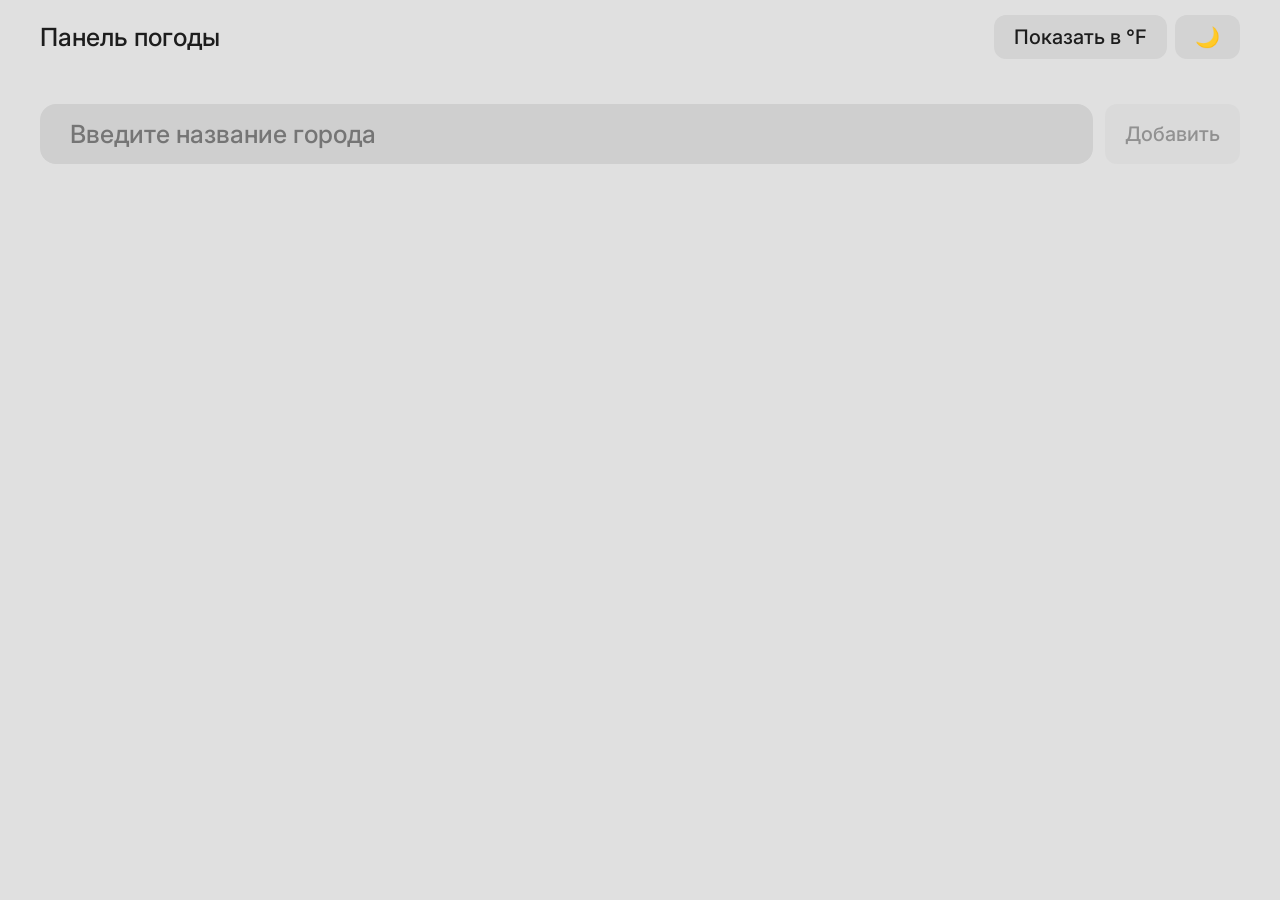
<file: index.html>
<!doctype html>
<html lang="ru">
    <head>
        <meta charset="UTF-8" />
        <meta name="viewport" content="width=device-width, initial-scale=1.0" />
        <link href="css/style.css" rel="stylesheet" />
        <title>Панель погоды</title>
    </head>
    <body>
        <header>
            <div class="header__container">
                <h1 class="site-name">Панель погоды</h1>
                <div class="header__btn-grp">
                    <button
                        type="button"
                        class="toggle-unit-btn"
                        aria-label="Сменить единицы измерения температуры"
                    >
                        Показать в °F
                    </button>
                    <button
                        type="button"
                        class="toggle-theme-btn"
                        aria-label="Переключить темы оформления"
                    >
                        🌙
                    </button>
                </div>
            </div>
        </header>
        <main>
            <div class="container">
                <form class="form">
                    <input
                        type="search"
                        name="city"
                        id="city-input"
                        placeholder="Введите название города"
                        aria-label="Введите название города для поиска"
                    />
                    <button type="submit" id="submit">Добавить</button>
                </form>
                <div class="weather-card-grid"></div>
            </div>
        </main>
        <script type="module" src="js/index.js"></script>
    </body>
</html>
</file>
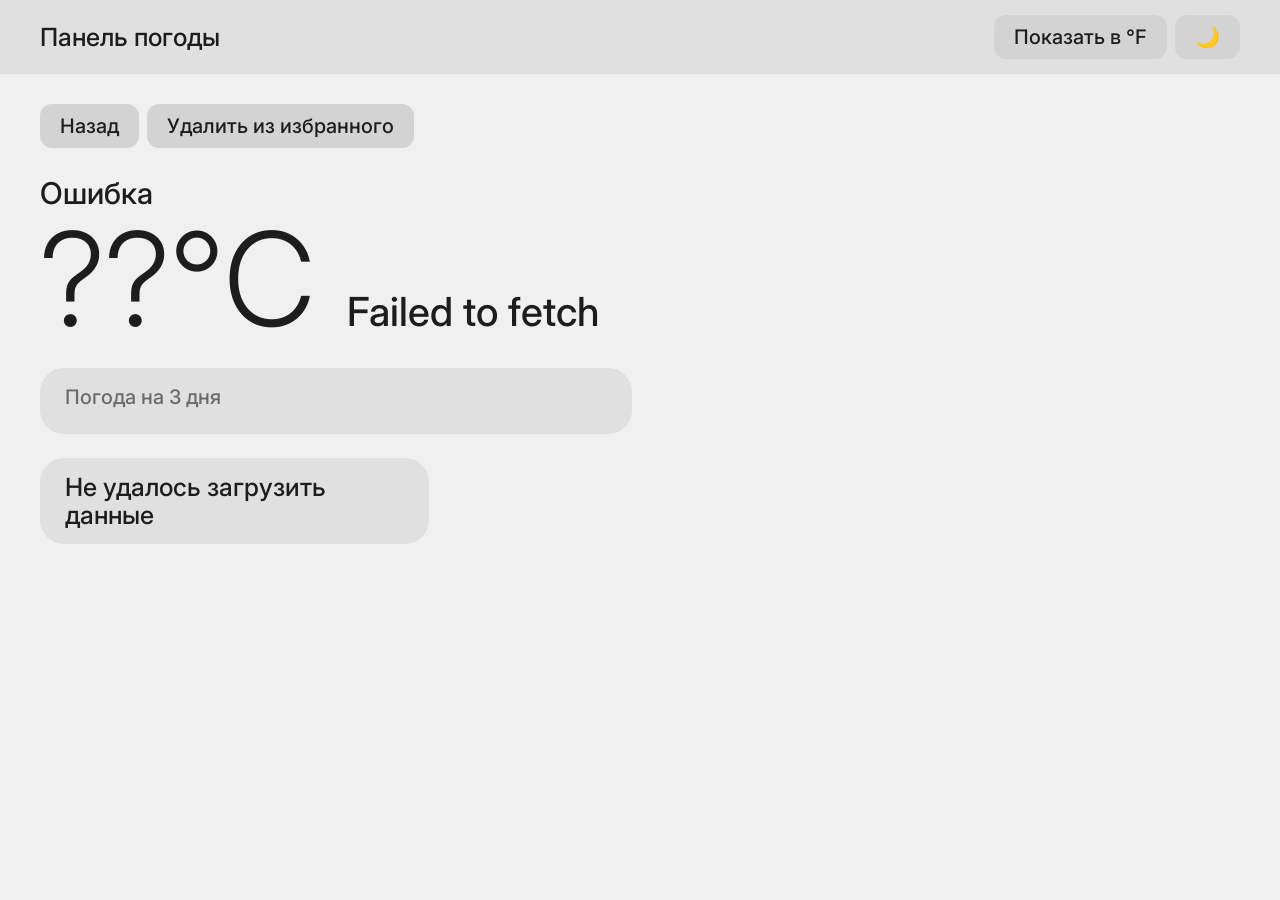
<file: weather.html>
<!doctype html>
<html lang="ru">
    <head>
        <meta charset="UTF-8" />
        <meta name="viewport" content="width=device-width, initial-scale=1.0" />
        <link href="css/style.css" rel="stylesheet" />
        <title>Панель погоды</title>
    </head>
    <body>
        <header>
            <div class="header__container">
                <h1 class="site-name">Панель погоды</h1>
                <div class="header__btn-grp">
                    <button
                        type="button"
                        class="toggle-unit-btn"
                        aria-label="Сменить единицы измерения температуры"
                    >
                        Показать в °F
                    </button>
                    <button
                        type="button"
                        class="toggle-theme-btn"
                        aria-label="Переключить тему оформления"
                    >
                        🌙
                    </button>
                </div>
            </div>
        </header>
        <main class="weather">
            <div class="container">
                <div class="button-group">
                    <button type="button" class="back-btn">Назад</button>
                    <button type="button" class="favorite-btn">
                        Удалить из избранного
                    </button>
                </div>
                <div class="main-info">
                    <h2 class="weather__city">Загрузка...</h2>
                    <div class="temper-group">
                        <data value="" class="weather__temper">??°C</data>
                        <p class="weather__wthr">Загрузка...</p>
                    </div>
                </div>
                <div class="important-info__grid">
                    <div class="card">
                        <h3 class="card__label">Погода на 3 дня</h3>
                        <ul class="six-days-grid"></ul>
                    </div>
                </div>
                <ul class="card-grid">
                    <li class="card">
                        <h3 class="card__label">💧 Влажность</h3>
                        <span class="card__context">Загрузка...</span>
                    </li>
                    <li class="card">
                        <h3 class="card__label">💨 Скорость ветра</h3>
                        <span class="card__context">Загрузка...</span>
                    </li>
                    <li class="card">
                        <h3 class="card__label">🌧 Вероятность осадков</h3>
                        <span class="card__context">Загрузка...</span>
                    </li>
                    <li class="card">
                        <h3 class="card__label">🌡 Ощущается как</h3>
                        <span class="card__context">Загрузка...</span>
                    </li>
                    <li class="card">
                        <h3 class="card__label">📉 Давление</h3>
                        <span class="card__context">Загрузка...</span>
                    </li>
                </ul>
            </div>
        </main>
        <script type="module" src="js/weather.js"></script>
    </body>
</html>
</file>
<file: css/style.css>
/* sass --watch style.scss style.css */
@import url("https://fonts.googleapis.com/css2?family=Inter:wght@300..600&subsets=latin,latin-ext,cyrillic&display=swap");
.form {
  display: flex;
  gap: 12px;
  flex-grow: 1;
}

form input {
  flex-grow: 1;
}

button:disabled {
  opacity: 0.4;
  cursor: default;
  pointer-events: none;
}

.weather-card {
  display: flex;
  flex-direction: column;
  padding: 0.75rem 1rem;
  --card-current-bg: var(--surface-0);
  background-color: var(--card-current-bg);
  border-radius: 1rem;
  transition: all 0.1s ease-out;
  transform: scale(1);
}
.weather-card:hover {
  background-color: color-mix(in srgb, var(--card-current-bg), black 10%);
}
.weather-card:active {
  transform: scale(0.95);
}
.weather-card.theme-sunny {
  --card-current-bg: #226cb1;
  color: #fff;
}
.weather-card.theme-cloudy {
  --card-current-bg: #5c616a;
  color: #fff;
}
.weather-card.theme-rainy {
  --card-current-bg: #3b4a5a;
  color: #fff;
}
.weather-card.theme-rainy {
  --card-current-bg: #4a6984;
  color: #fff;
}
.weather-card__title {
  font-size: 0.75rem;
  font-weight: 600;
  margin: 0;
  user-select: none;
  -webkit-user-select: none;
}
.weather-card__temper {
  font-size: 2rem;
  line-height: 120%;
  font-weight: 400;
  user-select: none;
  -webkit-user-select: none;
}
.weather-card__link {
  text-decoration: none;
  color: inherit;
  -webkit-tap-highlight-color: transparent;
}
.weather-card-grid {
  display: grid;
  grid-template-columns: repeat(3, 1fr);
  gap: 12px;
}

main.weather {
  background-color: var(--surface-0);
}
main.weather.theme-sunny {
  background-color: #226cb1;
  --card-bg: #00000080;
  color: #fff;
  --subtext: #ffffff9a;
}
main.weather.theme-cloudy {
  background-color: #6e727a;
  --card-bg: #00000080;
  color: #fff;
  --subtext: #ffffff9a;
}
main.weather.theme-rainy {
  background-color: #3b4a5a;
  --card-bg: #00000080;
  color: #fff;
  --subtext: #ffffff9a;
}
main.weather.theme-snowy {
  background-color: #4a6984;
  --card-bg: #00000080;
  color: #ffffff;
  --subtext: #ffffff9a;
}

ul {
  margin: 0;
  padding: 0;
  list-style: none;
}

.button-group {
  display: flex;
  gap: 8px;
  flex-wrap: wrap;
  flex-grow: 1;
}

.main-info {
  display: flex;
  flex-direction: column;
}

.weather__city {
  flex-grow: 1;
  margin: 0;
  font-size: 1.5rem;
  font-weight: 500;
  line-height: 140%;
}
.weather__temper {
  margin: 0;
  line-height: 100%;
  font-size: 6.5rem;
  font-weight: 300;
}
.weather__wthr {
  margin: 0;
  font-size: 2rem;
  font-weight: 500;
  line-height: 140%;
}

.temper-group {
  display: flex;
  flex-wrap: wrap;
  column-gap: 32px;
  align-items: baseline;
}

.card, .hourly-card {
  padding: 0.75rem 1.25rem;
  border-radius: 24px;
  background-color: var(--card-bg, var(--surface-1));
  display: flex;
  flex-direction: column;
  gap: 8px;
}
.card__label {
  color: var(--subtext);
  margin: 0;
  font-weight: 500;
  font-size: 1rem;
}
.card__context {
  font-size: 1.25rem;
}
.card-grid {
  display: grid;
  grid-template-columns: repeat(3, 1fr);
  gap: 16px;
}

.important-info__grid {
  display: grid;
  grid-template-columns: repeat(2, minmax(0, 1fr));
  gap: 16px;
  align-items: start;
}

.six-days-grid {
  display: grid;
  grid-template-columns: repeat(3, 1fr);
  column-gap: 12px;
  row-gap: 8px;
}
.six-days__date {
  color: var(--subtext);
}
.six-days {
  font-size: 1.25rem;
  display: flex;
  flex-wrap: wrap;
  column-gap: 12px;
  line-height: 140%;
}

.hourly-scroll {
  display: flex;
  gap: 8px;
  overflow-x: auto;
  scrollbar-width: thin;
  scrollbar-color: #b0b0b0 transparent;
}
.hourly-scroll::-webkit-scrollbar {
  height: 6px;
}
.hourly-scroll::-webkit-scrollbar-thumb {
  border-radius: 3px;
}
.hourly-item {
  display: flex;
  flex-direction: column;
  align-items: center;
  gap: 4px;
  min-width: 60px;
  padding: 8px;
  border-radius: 8px;
}
.hourly-time {
  font-size: 0.75rem;
  color: var(--subtext);
  font-weight: 600;
}
.hourly-icon {
  font-size: 1.5rem;
  line-height: 1;
}
.hourly-temper {
  font-size: 1rem;
  font-weight: 500;
}
.hourly-precip {
  font-size: 0.75rem;
  color: #3b82f6;
  font-weight: 600;
}

@media screen and (min-width: 720px) and (max-width: 1039px) {
  .weather-card-grid {
    grid-template-columns: repeat(2, 1fr);
  }
  .card-grid {
    grid-template-columns: repeat(2, 1fr);
  }
  .six-days-grid {
    grid-template-columns: repeat(2, 1fr);
  }
}
@media screen and (max-width: 719px) {
  html {
    font-size: 1rem !important;
  }
  .weather-card-grid {
    grid-template-columns: 1fr;
  }
  .card-grid {
    grid-template-columns: 1fr;
  }
  .six-days-grid {
    grid-template-columns: 1fr;
  }
  button#submit {
    display: none;
  }
  .hourly-item {
    padding: 8px 0;
  }
}
@media screen and (max-width: 809px) {
  .important-info__grid {
    grid-template-columns: minmax(0, 1fr);
  }
}
:root {
  --surface-0: #f0f0f0;
  --surface-1: #e0e0e0;
  --text: #1d1d1d;
  --subtext: #1d1d1d9a;
  --btn-bg: #d3d3d3;
  --input-bg: #cfcfcf;
}

[data-theme=dark] {
  --surface-0: #2a2a2a;
  --surface-1: #1b1b1b;
  --text: #ebebeb;
  --subtext: #ebebeb9a;
  --btn-bg: #393939;
  --input-bg: #101010;
}

@media (prefers-color-scheme: dark) {
  html:not([data-theme=light]) {
    --surface-0: #2a2a2a;
    --surface-1: #1b1b1b;
    --text: #ebebeb;
    --subtext: #ebebeb9a;
    --btn-bg: #393939;
    --input-bg: #101010;
  }
}
html {
  font-family: "Inter", system-ui, -apple-system, BlinkMacSystemFont, "Segoe UI", Roboto, Oxygen, Ubuntu, Cantarell, "Open Sans", "Helvetica Neue", sans-serif;
  font-size: 1.25rem;
  line-height: 140%;
  font-weight: 500;
  color: var(--text);
  background-color: var(--surface-1);
  transition: background-color 0.2s ease-out;
}

body {
  height: 100dvh;
  display: flex;
  flex-direction: column;
  overflow: hidden;
}

header {
  background-color: var(--surface-1);
  transition: background-color 0.2s ease-out;
}

main {
  flex-grow: 1;
  overflow-y: auto;
  scrollbar-color: #808080 transparent;
}

body,
p,
h1 {
  margin: 0;
}

.no-select, .site-name, button {
  user-select: none;
  -webkit-user-select: none;
}

button {
  padding-block: 0.5rem;
  padding-inline: 1rem;
  font-size: 1rem;
  font-family: inherit;
  font-weight: inherit;
  border: 0;
  border-radius: 12px;
  background-color: var(--btn-bg);
  transition: background-color 0.1s ease-out;
  color: var(--text);
}
button:hover {
  background-color: color-mix(in srgb, var(--btn-bg), black 5%);
}
button:active {
  background-color: color-mix(in srgb, var(--btn-bg), black 10%);
}

input {
  padding: 0.75rem 1.5rem;
  background-color: var(--input-bg);
  border: 0;
  border-radius: 16px;
  font-size: 1.25rem;
  font-family: inherit;
  font-weight: inherit;
  color: var(--text);
  min-width: 0;
  transition: background-color 0.2s ease-out;
}

.site-name {
  font-size: 1.25rem;
  font-weight: 500;
  width: fit-content;
}

.header__container {
  padding: 0.75rem 1.25rem;
  margin: auto;
  max-width: 1200px;
  display: flex;
  align-items: center;
  justify-content: space-between;
}
.header__btn-grp {
  display: flex;
  align-items: center;
  gap: 8px;
}

.container {
  padding: 1.5rem 1.25rem;
  margin: auto;
  max-width: 1200px;
  display: flex;
  gap: 24px;
  flex-direction: column;
}

/*# sourceMappingURL=style.css.map */
</file>
